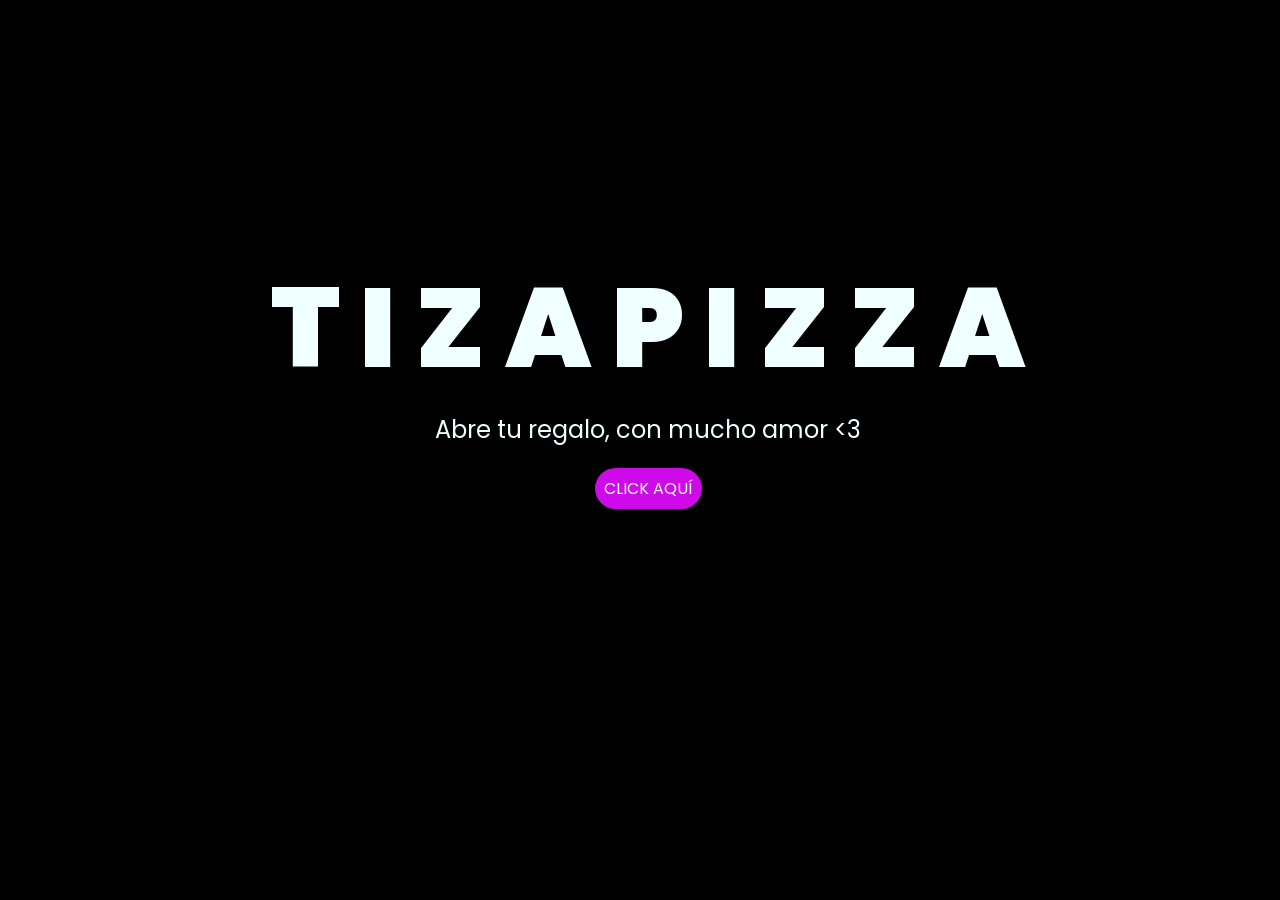
<file: index.html>
<!DOCTYPE html>
<html lang="es">

<head>
    <meta charset="UTF-8">
    <meta http-equiv="X-UA-Compatible" content="IE=edge">
    <meta name="viewport" content="width=device-width, initial-scale=1.0">
    <link rel="stylesheet" href="css/style.css">
    <link rel="icon" href="img/flowers.png" type="image/x-icon">
    <title>Flowers</title>
</head>

<body>
    <div class="greetings">
        <span>T</span>
        <span>I</span>
        <span>Z</span>
        <span>A</span>
        <span>P</span>
        <span>I</span>
        <span>Z</span>
        <span>Z</span>
        <span>A</span>
    </div>
    <div class="description">
        <span>Abre tu regalo, con mucho amor <3 </span>
    </div>
    <div class="button">
        <button class="botones">
            <a href="flower.html" style="color: #fff;">CLICK AQUÍ</a>
        </button>
    </div>

</body>

</html>
</file>
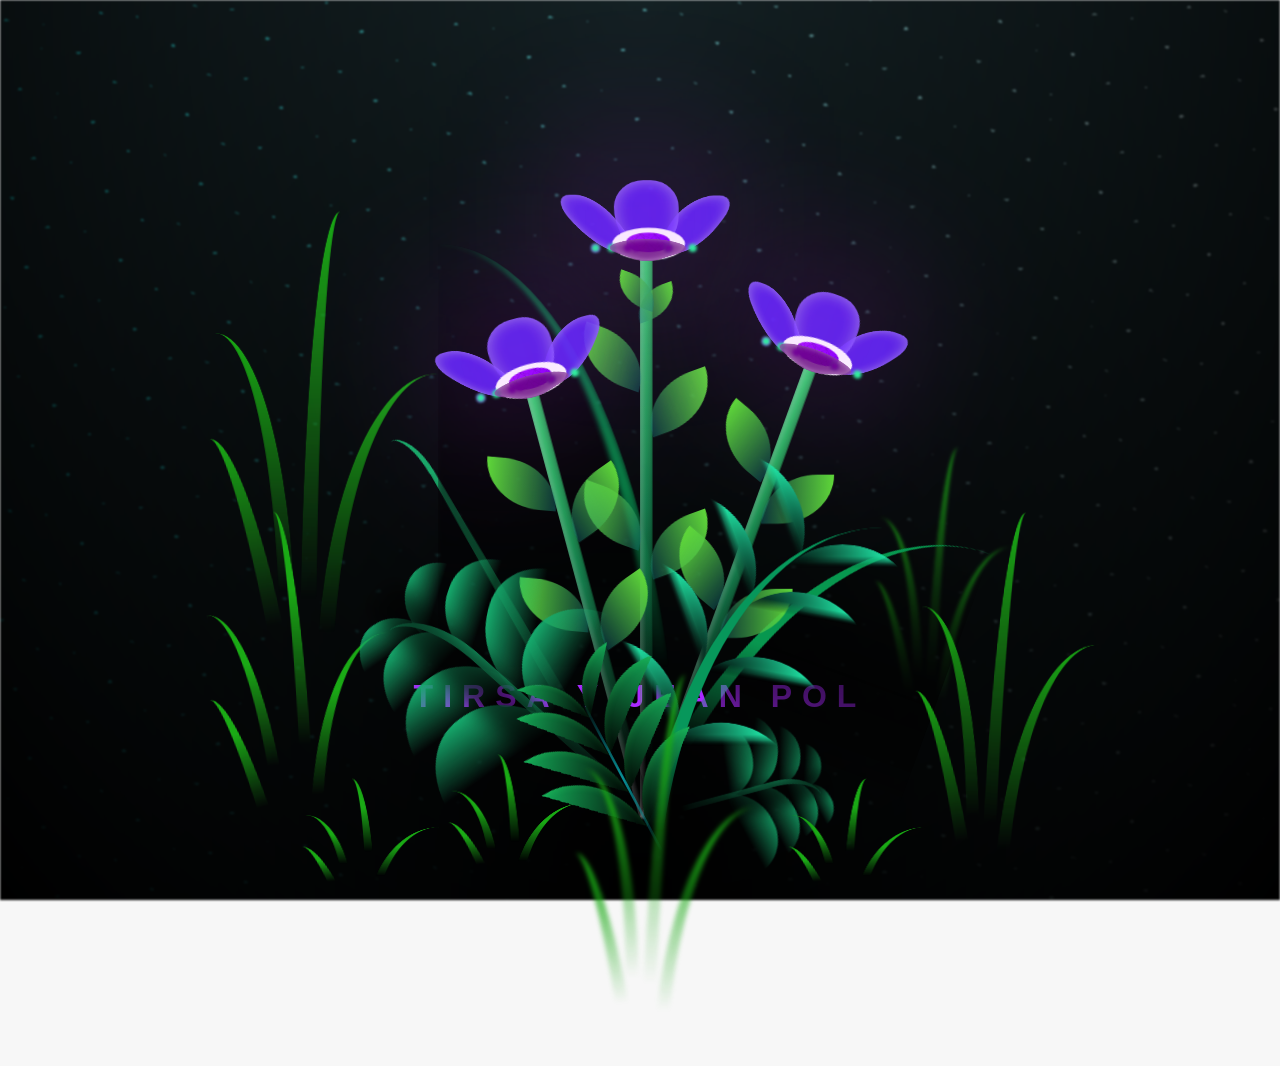
<file: flower.html>
<!DOCTYPE html>
<html lang="es">
  <head>
    <meta charset="UTF-8" />
    <meta http-equiv="X-UA-Compatible" content="IE=edge" />
    <meta name="viewport" content="width=device-width, initial-scale=1.0" />
    <link rel="stylesheet" href="css/main.css" />
    <link rel="icon" href="img/flowers.png" type="image/x-icon" />
    <title>Flower</title>
  </head>
  <body class="container">
    <audio src="sound/Jósean Log - Beso (Lyric Video).mp3" autoplay></audio>
    <div id="lyrics">
     
    </div>
    <h1 class="titulo">TIRSA Y JEAN POL</h1>
  
    <div class="night"></div>
    <div class="flowers">
      <div class="flower flower--1">
        <div class="flower__leafs flower__leafs--1">
          <div class="flower__leaf flower__leaf--1"></div>
          <div class="flower__leaf flower__leaf--2"></div>
          <div class="flower__leaf flower__leaf--3"></div>
          <div class="flower__leaf flower__leaf--4"></div>
          <div class="flower__white-circle"></div>

          <div class="flower__light flower__light--1"></div>
          <div class="flower__light flower__light--2"></div>
          <div class="flower__light flower__light--3"></div>
          <div class="flower__light flower__light--4"></div>
          <div class="flower__light flower__light--5"></div>
          <div class="flower__light flower__light--6"></div>
          <div class="flower__light flower__light--7"></div>
          <div class="flower__light flower__light--8"></div>
        </div>
        <div class="flower__line">
          <div class="flower__line__leaf flower__line__leaf--1"></div>
          <div class="flower__line__leaf flower__line__leaf--2"></div>
          <div class="flower__line__leaf flower__line__leaf--3"></div>
          <div class="flower__line__leaf flower__line__leaf--4"></div>
          <div class="flower__line__leaf flower__line__leaf--5"></div>
          <div class="flower__line__leaf flower__line__leaf--6"></div>
        </div>
      </div>

      <div class="flower flower--2">
        <div class="flower__leafs flower__leafs--2">
          <div class="flower__leaf flower__leaf--1"></div>
          <div class="flower__leaf flower__leaf--2"></div>
          <div class="flower__leaf flower__leaf--3"></div>
          <div class="flower__leaf flower__leaf--4"></div>
          <div class="flower__white-circle"></div>

          <div class="flower__light flower__light--1"></div>
          <div class="flower__light flower__light--2"></div>
          <div class="flower__light flower__light--3"></div>
          <div class="flower__light flower__light--4"></div>
          <div class="flower__light flower__light--5"></div>
          <div class="flower__light flower__light--6"></div>
          <div class="flower__light flower__light--7"></div>
          <div class="flower__light flower__light--8"></div>
        </div>
        <div class="flower__line">
          <div class="flower__line__leaf flower__line__leaf--1"></div>
          <div class="flower__line__leaf flower__line__leaf--2"></div>
          <div class="flower__line__leaf flower__line__leaf--3"></div>
          <div class="flower__line__leaf flower__line__leaf--4"></div>
        </div>
      </div>

      <div class="flower flower--3">
        <div class="flower__leafs flower__leafs--3">
          <div class="flower__leaf flower__leaf--1"></div>
          <div class="flower__leaf flower__leaf--2"></div>
          <div class="flower__leaf flower__leaf--3"></div>
          <div class="flower__leaf flower__leaf--4"></div>
          <div class="flower__white-circle"></div>

          <div class="flower__light flower__light--1"></div>
          <div class="flower__light flower__light--2"></div>
          <div class="flower__light flower__light--3"></div>
          <div class="flower__light flower__light--4"></div>
          <div class="flower__light flower__light--5"></div>
          <div class="flower__light flower__light--6"></div>
          <div class="flower__light flower__light--7"></div>
          <div class="flower__light flower__light--8"></div>
        </div>
        <div class="flower__line">
          <div class="flower__line__leaf flower__line__leaf--1"></div>
          <div class="flower__line__leaf flower__line__leaf--2"></div>
          <div class="flower__line__leaf flower__line__leaf--3"></div>
          <div class="flower__line__leaf flower__line__leaf--4"></div>
        </div>
      </div>

      <div class="grow-ans" style="--d: 1.2s">
        <div class="flower__g-long">
          <div class="flower__g-long__top"></div>
          <div class="flower__g-long__bottom"></div>
        </div>
      </div>

      <div class="growing-grass">
        <div class="flower__grass flower__grass--1">
          <div class="flower__grass--top"></div>
          <div class="flower__grass--bottom"></div>
          <div class="flower__grass__leaf flower__grass__leaf--1"></div>
          <div class="flower__grass__leaf flower__grass__leaf--2"></div>
          <div class="flower__grass__leaf flower__grass__leaf--3"></div>
          <div class="flower__grass__leaf flower__grass__leaf--4"></div>
          <div class="flower__grass__leaf flower__grass__leaf--5"></div>
          <div class="flower__grass__leaf flower__grass__leaf--6"></div>
          <div class="flower__grass__leaf flower__grass__leaf--7"></div>
          <div class="flower__grass__leaf flower__grass__leaf--8"></div>
          <div class="flower__grass__overlay"></div>
        </div>
      </div>

      <div class="growing-grass">
        <div class="flower__grass flower__grass--2">
          <div class="flower__grass--top"></div>
          <div class="flower__grass--bottom"></div>
          <div class="flower__grass__leaf flower__grass__leaf--1"></div>
          <div class="flower__grass__leaf flower__grass__leaf--2"></div>
          <div class="flower__grass__leaf flower__grass__leaf--3"></div>
          <div class="flower__grass__leaf flower__grass__leaf--4"></div>
          <div class="flower__grass__leaf flower__grass__leaf--5"></div>
          <div class="flower__grass__leaf flower__grass__leaf--6"></div>
          <div class="flower__grass__leaf flower__grass__leaf--7"></div>
          <div class="flower__grass__leaf flower__grass__leaf--8"></div>
          <div class="flower__grass__overlay"></div>
        </div>
      </div>

      <div class="grow-ans" style="--d: 2.4s">
        <div class="flower__g-right flower__g-right--1">
          <div class="leaf"></div>
        </div>
      </div>

      <div class="grow-ans" style="--d: 2.8s">
        <div class="flower__g-right flower__g-right--2">
          <div class="leaf"></div>
        </div>
      </div>

      <div class="grow-ans" style="--d: 2.8s">
        <div class="flower__g-front">
          <div
            class="flower__g-front__leaf-wrapper flower__g-front__leaf-wrapper--1"
          >
            <div class="flower__g-front__leaf"></div>
          </div>
          <div
            class="flower__g-front__leaf-wrapper flower__g-front__leaf-wrapper--2"
          >
            <div class="flower__g-front__leaf"></div>
          </div>
          <div
            class="flower__g-front__leaf-wrapper flower__g-front__leaf-wrapper--3"
          >
            <div class="flower__g-front__leaf"></div>
          </div>
          <div
            class="flower__g-front__leaf-wrapper flower__g-front__leaf-wrapper--4"
          >
            <div class="flower__g-front__leaf"></div>
          </div>
          <div
            class="flower__g-front__leaf-wrapper flower__g-front__leaf-wrapper--5"
          >
            <div class="flower__g-front__leaf"></div>
          </div>
          <div
            class="flower__g-front__leaf-wrapper flower__g-front__leaf-wrapper--6"
          >
            <div class="flower__g-front__leaf"></div>
          </div>
          <div
            class="flower__g-front__leaf-wrapper flower__g-front__leaf-wrapper--7"
          >
            <div class="flower__g-front__leaf"></div>
          </div>
          <div
            class="flower__g-front__leaf-wrapper flower__g-front__leaf-wrapper--8"
          >
            <div class="flower__g-front__leaf"></div>
          </div>
          <div class="flower__g-front__line"></div>
        </div>
      </div>

      <div class="grow-ans" style="--d: 3.2s">
        <div class="flower__g-fr">
          <div class="leaf"></div>
          <div class="flower__g-fr__leaf flower__g-fr__leaf--1"></div>
          <div class="flower__g-fr__leaf flower__g-fr__leaf--2"></div>
          <div class="flower__g-fr__leaf flower__g-fr__leaf--3"></div>
          <div class="flower__g-fr__leaf flower__g-fr__leaf--4"></div>
          <div class="flower__g-fr__leaf flower__g-fr__leaf--5"></div>
          <div class="flower__g-fr__leaf flower__g-fr__leaf--6"></div>
          <div class="flower__g-fr__leaf flower__g-fr__leaf--7"></div>
          <div class="flower__g-fr__leaf flower__g-fr__leaf--8"></div>
        </div>
      </div>

      <div class="long-g long-g--0">
        <div class="grow-ans" style="--d: 3s">
          <div class="leaf leaf--0"></div>
        </div>
        <div class="grow-ans" style="--d: 2.2s">
          <div class="leaf leaf--1"></div>
        </div>
        <div class="grow-ans" style="--d: 3.4s">
          <div class="leaf leaf--2"></div>
        </div>
        <div class="grow-ans" style="--d: 3.6s">
          <div class="leaf leaf--3"></div>
        </div>
      </div>

      <div class="long-g long-g--1">
        <div class="grow-ans" style="--d: 3.6s">
          <div class="leaf leaf--0"></div>
        </div>
        <div class="grow-ans" style="--d: 3.8s">
          <div class="leaf leaf--1"></div>
        </div>
        <div class="grow-ans" style="--d: 4s">
          <div class="leaf leaf--2"></div>
        </div>
        <div class="grow-ans" style="--d: 4.2s">
          <div class="leaf leaf--3"></div>
        </div>
      </div>

      <div class="long-g long-g--2">
        <div class="grow-ans" style="--d: 4s">
          <div class="leaf leaf--0"></div>
        </div>
        <div class="grow-ans" style="--d: 4.2s">
          <div class="leaf leaf--1"></div>
        </div>
        <div class="grow-ans" style="--d: 4.4s">
          <div class="leaf leaf--2"></div>
        </div>
        <div class="grow-ans" style="--d: 4.6s">
          <div class="leaf leaf--3"></div>
        </div>
      </div>

      <div class="long-g long-g--3">
        <div class="grow-ans" style="--d: 4s">
          <div class="leaf leaf--0"></div>
        </div>
        <div class="grow-ans" style="--d: 4.2s">
          <div class="leaf leaf--1"></div>
        </div>
        <div class="grow-ans" style="--d: 3s">
          <div class="leaf leaf--2"></div>
        </div>
        <div class="grow-ans" style="--d: 3.6s">
          <div class="leaf leaf--3"></div>
        </div>
      </div>

      <div class="long-g long-g--4">
        <div class="grow-ans" style="--d: 4s">
          <div class="leaf leaf--0"></div>
        </div>
        <div class="grow-ans" style="--d: 4.2s">
          <div class="leaf leaf--1"></div>
        </div>
        <div class="grow-ans" style="--d: 3s">
          <div class="leaf leaf--2"></div>
        </div>
        <div class="grow-ans" style="--d: 3.6s">
          <div class="leaf leaf--3"></div>
        </div>
      </div>

      <div class="long-g long-g--5">
        <div class="grow-ans" style="--d: 4s">
          <div class="leaf leaf--0"></div>
        </div>
        <div class="grow-ans" style="--d: 4.2s">
          <div class="leaf leaf--1"></div>
        </div>
        <div class="grow-ans" style="--d: 3s">
          <div class="leaf leaf--2"></div>
        </div>
        <div class="grow-ans" style="--d: 3.6s">
          <div class="leaf leaf--3"></div>
        </div>
      </div>

      <div class="long-g long-g--6">
        <div class="grow-ans" style="--d: 4.2s">
          <div class="leaf leaf--0"></div>
        </div>
        <div class="grow-ans" style="--d: 4.4s">
          <div class="leaf leaf--1"></div>
        </div>
        <div class="grow-ans" style="--d: 4.6s">
          <div class="leaf leaf--2"></div>
        </div>
        <div class="grow-ans" style="--d: 4.8s">
          <div class="leaf leaf--3"></div>
        </div>
      </div>

      <div class="long-g long-g--7">
        <div class="grow-ans" style="--d: 3s">
          <div class="leaf leaf--0"></div>
        </div>
        <div class="grow-ans" style="--d: 3.2s">
          <div class="leaf leaf--1"></div>
        </div>
        <div class="grow-ans" style="--d: 3.5s">
          <div class="leaf leaf--2"></div>
        </div>
        <div class="grow-ans" style="--d: 3.6s">
          <div class="leaf leaf--3"></div>
        </div>
      </div>
    </div>
    <script src="anim.js"></script>
    <script src="main.js"></script>
  </body>
</html>
</file>
<file: css/style.css>
@import url('https://fonts.googleapis.com/css2?family=Poppins:ital,wght@0,500;1,900&display=swap');
*{
    font-family: 'Poppins',cursive;
}
body{
    color: azure;
    width: 100%;
    height: 82vh;
    display: flex;
    flex-direction: column;
    align-items: center;
    justify-content: center;
    background-color: black;
    /* padding-top: -30; */
}

.botones{
    padding: 9px;
    border-radius: 80px;
    background-color: transparent;
    border: none;
}

.botones a{
    background-color: #cf0ae9;
    padding: 9px;
    border-radius: 80px;
    -webkit-border-radius: 80px;
    -moz-border-radius: 80px;
    -ms-border-radius: 80px;
    -o-border-radius: 80px;

}

.botones a:focus{
    background-color: rgb(153, 50, 194);
}

.greetings{
    font-size: 7rem;
    font-weight: 900;
}
.greetings > span{
    animation: glow 2.5s ease-in-out infinite;
}
@keyframes glow{
    0%, 100%{
        color: #fff;
        text-shadow: 0 0 12px #8f39d6, 0 0 50px #8f39d6, 0 0 100px #c939d6;
    }
    10%, 90%{
        color: #111;
        text-shadow: none;
    }
}
.greetings > span:nth-child(2){
    animation-delay: .2s ;
}
.greetings > span:nth-child(3){
    animation-delay: .4s ;
}
.greetings > span:nth-child(4){
    animation-delay: .6s;
}
.greetings > span:nth-child(5){
    animation-delay: .8s;
}
.greetings > span:nth-child(6){
    animation-delay: 1s;
}
.greetings > span:nth-child(7){
    animation-delay: 1.2s;
}
.greetings > span:nth-child(8){
    animation-delay: 1.4s;
}
.greetings > span:nth-child(9){
    animation-delay: 1.6s;
}
.greetings > span:nth-child(10){
    animation-delay: 1.8s;
}




.description{
    font-size: 1.5rem;
    margin-bottom: 20px;
}

.button a{
    text-decoration: none;
    font-size: 1rem;
    color: #111;
}

@media screen and (max-width:574px){
    .greetings{
        display: block;
        font-size: 4rem;
        font-weight: 800;
        text-align: center;
    }
    .description{
        font-size: 2rem;
    }
    
    .button a{
        font-size: 1rem;
    }
}
</file>
<file: css/main.css>
*,
*::after,
*::before {
  padding: 0;
  margin: 0;
  box-sizing: border-box;
}

:root {
  --dark-color: #000;
}

body {
  display: flex;
  align-items: flex-end;
  justify-content: center;
  min-height: 100vh;
  background-color: var(--dark-color);
  overflow: hidden;
  perspective: 1000px;
}

#lyrics {
  font-size: 28px;
  font-family: "Franklin Gothic Medium", "Arial Narrow", Arial, sans-serif;
  color: white;
  position: absolute;
  margin-bottom: 20%;
  z-index: 1;
  font-weight: bold;
  letter-spacing: 4px;
}
@media only screen and (max-width: 600px) {
  /* Estilos específicos para dispositivos con un ancho máximo de 600px */
  #lyrics {
      font-size: 14px; /* Reduce el tamaño del texto para dispositivos más pequeños */
      margin-bottom: 530px;
      letter-spacing: 3px;
  }

}
.titulo {
  margin-bottom: 180px;
  font-family: "Arial Narrow", Arial, sans-serif;
  color: rgb(169, 41, 255);
  position: absolute;
  font-weight: bold;
  letter-spacing: 10px;
  opacity: 0;
  animation: fadeIn 3s ease-in-out forwards;
  text-align: center;
}
@keyframes fadeIn {
  from {
    opacity: 0;
  }
  to {
    opacity: 1;
  }
}

.night {
  z-index: -1;
  position: absolute;
  left: 50%;
  top: 0;
  transform: translateX(-50%);
  width: 100%;
  height: 100%;
  filter: blur(0.1vmin);
  background-image: radial-gradient(
      ellipse at top,
      transparent 0%,
      var(--dark-color)
    ),
    radial-gradient(
      ellipse at bottom,
      var(--dark-color),
      rgba(145, 233, 255, 0.2)
    ),
    repeating-linear-gradient(
      220deg,
      rgb(0, 0, 0) 0px,
      rgb(0, 0, 0) 19px,
      transparent 19px,
      transparent 22px
    ),
    repeating-linear-gradient(
      189deg,
      rgb(0, 0, 0) 0px,
      rgb(0, 0, 0) 19px,
      transparent 19px,
      transparent 22px
    ),
    repeating-linear-gradient(
      148deg,
      rgb(0, 0, 0) 0px,
      rgb(0, 0, 0) 19px,
      transparent 19px,
      transparent 22px
    ),
    linear-gradient(90deg, rgb(0, 255, 250), rgb(240, 240, 240));
}

.flowers {
  position: relative;
  transform: scale(0.9);
  /*margin-bottom: 100px;
  */
}

@media only screen and (max-width: 600px) {
  /* Estilos específicos para dispositivos con un ancho máximo de 600px */
.flowers {
      font-size: 14px;
      margin-bottom: 35%;
      letter-spacing: 3px;
      transform: scale(1.0);
}

}

.flower {
  position: absolute;
  bottom: 10vmin;
  transform-origin: bottom center;
  z-index: 10;
  --fl-speed: 0.8s;
}
.flower--1 {
  -webkit-animation: moving-flower-1 4s linear infinite;
  animation: moving-flower-1 4s linear infinite;
}
.flower--1 .flower__line {
  height: 70vmin;
  -webkit-animation-delay: 0.3s;
  animation-delay: 0.3s;
}
.flower--1 .flower__line__leaf--1 {
  -webkit-animation: blooming-leaf-right var(--fl-speed) 1.6s backwards;
  animation: blooming-leaf-right var(--fl-speed) 1.6s backwards;
}
.flower--1 .flower__line__leaf--2 {
  -webkit-animation: blooming-leaf-right var(--fl-speed) 1.4s backwards;
  animation: blooming-leaf-right var(--fl-speed) 1.4s backwards;
}
.flower--1 .flower__line__leaf--3 {
  -webkit-animation: blooming-leaf-left var(--fl-speed) 1.2s backwards;
  animation: blooming-leaf-left var(--fl-speed) 1.2s backwards;
}
.flower--1 .flower__line__leaf--4 {
  -webkit-animation: blooming-leaf-left var(--fl-speed) 1s backwards;
  animation: blooming-leaf-left var(--fl-speed) 1s backwards;
}
.flower--1 .flower__line__leaf--5 {
  -webkit-animation: blooming-leaf-right var(--fl-speed) 1.8s backwards;
  animation: blooming-leaf-right var(--fl-speed) 1.8s backwards;
}
.flower--1 .flower__line__leaf--6 {
  -webkit-animation: blooming-leaf-left var(--fl-speed) 2s backwards;
  animation: blooming-leaf-left var(--fl-speed) 2s backwards;
}
.flower--2 {
  left: 50%;
  transform: rotate(20deg);
  -webkit-animation: moving-flower-2 4s linear infinite;
  animation: moving-flower-2 4s linear infinite;
}
.flower--2 .flower__line {
  height: 60vmin;
  -webkit-animation-delay: 0.6s;
  animation-delay: 0.6s;
}
.flower--2 .flower__line__leaf--1 {
  -webkit-animation: blooming-leaf-right var(--fl-speed) 1.9s backwards;
  animation: blooming-leaf-right var(--fl-speed) 1.9s backwards;
}
.flower--2 .flower__line__leaf--2 {
  -webkit-animation: blooming-leaf-right var(--fl-speed) 1.7s backwards;
  animation: blooming-leaf-right var(--fl-speed) 1.7s backwards;
}
.flower--2 .flower__line__leaf--3 {
  -webkit-animation: blooming-leaf-left var(--fl-speed) 1.5s backwards;
  animation: blooming-leaf-left var(--fl-speed) 1.5s backwards;
}
.flower--2 .flower__line__leaf--4 {
  -webkit-animation: blooming-leaf-left var(--fl-speed) 1.3s backwards;
  animation: blooming-leaf-left var(--fl-speed) 1.3s backwards;
}
.flower--3 {
  left: 50%;
  transform: rotate(-15deg);
  -webkit-animation: moving-flower-3 4s linear infinite;
  animation: moving-flower-3 4s linear infinite;
}
.flower--3 .flower__line {
  -webkit-animation-delay: 0.9s;
  animation-delay: 0.9s;
}
.flower--3 .flower__line__leaf--1 {
  -webkit-animation: blooming-leaf-right var(--fl-speed) 2.5s backwards;
  animation: blooming-leaf-right var(--fl-speed) 2.5s backwards;
}
.flower--3 .flower__line__leaf--2 {
  -webkit-animation: blooming-leaf-right var(--fl-speed) 2.3s backwards;
  animation: blooming-leaf-right var(--fl-speed) 2.3s backwards;
}
.flower--3 .flower__line__leaf--3 {
  -webkit-animation: blooming-leaf-left var(--fl-speed) 2.1s backwards;
  animation: blooming-leaf-left var(--fl-speed) 2.1s backwards;
}
.flower--3 .flower__line__leaf--4 {
  -webkit-animation: blooming-leaf-left var(--fl-speed) 1.9s backwards;
  animation: blooming-leaf-left var(--fl-speed) 1.9s backwards;
}
.flower__leafs {
  position: relative;
  -webkit-animation: blooming-flower 2s backwards;
  animation: blooming-flower 2s backwards;
}
.flower__leafs--1 {
  -webkit-animation-delay: 1.1s;
  animation-delay: 1.1s;
}
.flower__leafs--2 {
  -webkit-animation-delay: 1.4s;
  animation-delay: 1.4s;
}
.flower__leafs--3 {
  -webkit-animation-delay: 1.7s;
  animation-delay: 1.7s;
}
.flower__leafs::after {
  content: "";
  position: absolute;
  left: 0;
  top: 0;
  transform: translate(-50%, -100%);
  width: 8vmin;
  height: 8vmin;
  background-color: #cb25fd;
  /* background-color: #fd2525; */
  filter: blur(10vmin);
}
.flower__leaf {
  position: absolute;
  bottom: 0;
  left: 50%;
  width: 8vmin;
  height: 11vmin;
  border-radius: 51% 49% 47% 53%/44% 45% 55% 69%;
  background-color: #25f6fd;
  background-color: #5f25fd;
  transform-origin: bottom center;
  opacity: 0.9;
  box-shadow: inset 0 0 2vmin rgba(255, 255, 255, 0.5);
}
.flower__leaf--1 {
  transform: translate(-10%, 1%) rotateY(40deg) rotateX(-50deg);
}
.flower__leaf--2 {
  transform: translate(-50%, -4%) rotateX(40deg);
}
.flower__leaf--3 {
  transform: translate(-90%, 0%) rotateY(45deg) rotateX(50deg);
}
.flower__leaf--4 {
  width: 8vmin;
  height: 8vmin;
  transform-origin: bottom left;
  border-radius: 4vmin 10vmin 4vmin 4vmin;
  transform: translate(0%, 18%) rotateX(70deg) rotate(-43deg);
  background-color: #63017c;
  z-index: 1;
  opacity: 0.8;
}
.flower__white-circle {
  position: absolute;
  left: -3.5vmin;
  top: -3vmin;
  width: 9vmin;
  height: 4vmin;
  border-radius: 50%;
  background-color: #fff;
}
.flower__white-circle::after {
  content: "";
  position: absolute;
  left: 50%;
  top: 45%;
  transform: translate(-50%, -50%);
  width: 60%;
  height: 60%;
  border-radius: inherit;
  background-image: repeating-linear-gradient(
      135deg,
      rgba(0, 0, 0, 0.03) 0px,
      rgba(0, 0, 0, 0.03) 1px,
      transparent 1px,
      transparent 12px
    ),
    repeating-linear-gradient(
      45deg,
      rgba(0, 0, 0, 0.03) 0px,
      rgba(0, 0, 0, 0.03) 1px,
      transparent 1px,
      transparent 12px
    ),
    repeating-linear-gradient(
      67.5deg,
      rgba(0, 0, 0, 0.03) 0px,
      rgba(0, 0, 0, 0.03) 1px,
      transparent 1px,
      transparent 12px
    ),
    repeating-linear-gradient(
      135deg,
      rgba(0, 0, 0, 0.03) 0px,
      rgba(0, 0, 0, 0.03) 1px,
      transparent 1px,
      transparent 12px
    ),
    repeating-linear-gradient(
      45deg,
      rgba(0, 0, 0, 0.03) 0px,
      rgba(0, 0, 0, 0.03) 1px,
      transparent 1px,
      transparent 12px
    ),
    repeating-linear-gradient(
      112.5deg,
      rgba(0, 0, 0, 0.03) 0px,
      rgba(0, 0, 0, 0.03) 1px,
      transparent 1px,
      transparent 12px
    ),
    repeating-linear-gradient(
      112.5deg,
      rgba(0, 0, 0, 0.03) 0px,
      rgba(0, 0, 0, 0.03) 1px,
      transparent 1px,
      transparent 12px
    ),
    repeating-linear-gradient(
      45deg,
      rgba(0, 0, 0, 0.03) 0px,
      rgba(0, 0, 0, 0.03) 1px,
      transparent 1px,
      transparent 12px
    ),
    repeating-linear-gradient(
      22.5deg,
      rgba(0, 0, 0, 0.03) 0px,
      rgba(0, 0, 0, 0.03) 1px,
      transparent 1px,
      transparent 12px
    ),
    repeating-linear-gradient(
      45deg,
      rgba(0, 0, 0, 0.03) 0px,
      rgba(0, 0, 0, 0.03) 1px,
      transparent 1px,
      transparent 12px
    ),
    repeating-linear-gradient(
      22.5deg,
      rgba(0, 0, 0, 0.03) 0px,
      rgba(0, 0, 0, 0.03) 1px,
      transparent 1px,
      transparent 12px
    ),
    repeating-linear-gradient(
      135deg,
      rgba(0, 0, 0, 0.03) 0px,
      rgba(0, 0, 0, 0.03) 1px,
      transparent 1px,
      transparent 12px
    ),
    repeating-linear-gradient(
      157.5deg,
      rgba(0, 0, 0, 0.03) 0px,
      rgba(0, 0, 0, 0.03) 1px,
      transparent 1px,
      transparent 12px
    ),
    repeating-linear-gradient(
      67.5deg,
      rgba(0, 0, 0, 0.03) 0px,
      rgba(0, 0, 0, 0.03) 1px,
      transparent 1px,
      transparent 12px
    ),
    repeating-linear-gradient(
      67.5deg,
      rgba(0, 0, 0, 0.03) 0px,
      rgba(0, 0, 0, 0.03) 1px,
      transparent 1px,
      transparent 12px
    ),
    linear-gradient(90deg, rgb(168, 18, 255), rgb(140, 0, 255));
}
.flower__line {
  height: 55vmin;
  width: 1.5vmin;
  background-image: linear-gradient(
      to left,
      rgba(0, 0, 0, 0.2),
      transparent,
      rgba(255, 255, 255, 0.2)
    ),
    linear-gradient(to top, transparent 10%, #147a4a, #39d66d);
  box-shadow: inset 0 0 2px rgba(0, 0, 0, 0.5);
  -webkit-animation: grow-flower-tree 4s backwards;
  animation: grow-flower-tree 4s backwards;
}
.flower__line__leaf {
  --w: 7vmin;
  --h: calc(var(--w) + 2vmin);
  position: absolute;
  top: 20%;
  left: 90%;
  width: var(--w);
  height: var(--h);
  border-top-right-radius: var(--h);
  border-bottom-left-radius: var(--h);
  background-image: linear-gradient(to top, rgba(20, 117, 122, 0.4), #5ed639);
}
.flower__line__leaf--1 {
  transform: rotate(70deg) rotateY(30deg);
}
.flower__line__leaf--2 {
  top: 45%;
  transform: rotate(70deg) rotateY(30deg);
}
.flower__line__leaf--3,
.flower__line__leaf--4,
.flower__line__leaf--6 {
  border-top-right-radius: 0;
  border-bottom-left-radius: 0;
  border-top-left-radius: var(--h);
  border-bottom-right-radius: var(--h);
  left: -460%;
  top: 12%;
  transform: rotate(-70deg) rotateY(30deg);
}
.flower__line__leaf--4 {
  top: 40%;
}
.flower__line__leaf--5 {
  top: 0;
  transform-origin: left;
  transform: rotate(70deg) rotateY(30deg) scale(0.6);
}
.flower__line__leaf--6 {
  top: -2%;
  left: -450%;
  transform-origin: right;
  transform: rotate(-70deg) rotateY(30deg) scale(0.6);
}
.flower__light {
  position: absolute;
  bottom: 0vmin;
  width: 1vmin;
  height: 1vmin;
  background-color: rgb(162, 0, 255);
  border-radius: 50%;
  filter: blur(0.2vmin);
  -webkit-animation: light-ans 4s linear infinite backwards;
  animation: light-ans 4s linear infinite backwards;
}
.flower__light:nth-child(odd) {
  background-color: #23ff98;
}
.flower__light--1 {
  left: -2vmin;
  -webkit-animation-delay: 1s;
  animation-delay: 1s;
}
.flower__light--2 {
  left: 3vmin;
  -webkit-animation-delay: 0.5s;
  animation-delay: 0.5s;
}
.flower__light--3 {
  left: -6vmin;
  -webkit-animation-delay: 0.3s;
  animation-delay: 0.3s;
}
.flower__light--4 {
  left: 6vmin;
  -webkit-animation-delay: 0.9s;
  animation-delay: 0.9s;
}
.flower__light--5 {
  left: -1vmin;
  -webkit-animation-delay: 1.5s;
  animation-delay: 1.5s;
}
.flower__light--6 {
  left: -4vmin;
  -webkit-animation-delay: 3s;
  animation-delay: 3s;
}
.flower__light--7 {
  left: 3vmin;
  -webkit-animation-delay: 2s;
  animation-delay: 2s;
}
.flower__light--8 {
  left: -6vmin;
  -webkit-animation-delay: 3.5s;
  animation-delay: 3.5s;
}
.flower__grass {
  --c: #15aa6c;
  --line-w: 1.5vmin;
  position: absolute;
  bottom: 12vmin;
  left: -7vmin;
  display: flex;
  flex-direction: column;
  align-items: flex-end;
  z-index: 20;
  transform-origin: bottom center;
  transform: rotate(-48deg) rotateY(40deg);
}
.flower__grass--1 {
  -webkit-animation: moving-grass 2s linear infinite;
  animation: moving-grass 2s linear infinite;
}
.flower__grass--2 {
  left: 2vmin;
  bottom: 10vmin;
  transform: scale(0.5) rotate(75deg) rotateX(10deg) rotateY(-200deg);
  opacity: 0.8;
  z-index: 0;
  -webkit-animation: moving-grass--2 1.5s linear infinite;
  animation: moving-grass--2 1.5s linear infinite;
}
.flower__grass--top {
  width: 7vmin;
  height: 10vmin;
  border-top-right-radius: 100%;
  border-right: var(--line-w) solid var(--c);
  transform-origin: bottom center;
  transform: rotate(-2deg);
}
.flower__grass--bottom {
  margin-top: -2px;
  width: var(--line-w);
  height: 25vmin;
  background-image: linear-gradient(to top, transparent, var(--c));
}
.flower__grass__leaf {
  --size: 10vmin;
  position: absolute;
  width: calc(var(--size) * 2.1);
  height: var(--size);
  border-top-left-radius: var(--size);
  border-top-right-radius: var(--size);
  background-image: linear-gradient(
    to top,
    transparent,
    transparent 30%,
    var(--c)
  );
  z-index: 100;
}
.flower__grass__leaf--1 {
  top: -6%;
  left: 30%;
  --size: 6vmin;
  transform: rotate(-20deg);
  -webkit-animation: growing-grass-ans--1 2s 2.6s backwards;
  animation: growing-grass-ans--1 2s 2.6s backwards;
}
@-webkit-keyframes growing-grass-ans--1 {
  0% {
    transform-origin: bottom left;
    transform: rotate(-20deg) scale(0);
  }
}
@keyframes growing-grass-ans--1 {
  0% {
    transform-origin: bottom left;
    transform: rotate(-20deg) scale(0);
  }
}
.flower__grass__leaf--2 {
  top: -5%;
  left: -110%;
  --size: 6vmin;
  transform: rotate(10deg);
  -webkit-animation: growing-grass-ans--2 2s 2.4s linear backwards;
  animation: growing-grass-ans--2 2s 2.4s linear backwards;
}
@-webkit-keyframes growing-grass-ans--2 {
  0% {
    transform-origin: bottom right;
    transform: rotate(10deg) scale(0);
  }
}
@keyframes growing-grass-ans--2 {
  0% {
    transform-origin: bottom right;
    transform: rotate(10deg) scale(0);
  }
}
.flower__grass__leaf--3 {
  top: 5%;
  left: 60%;
  --size: 8vmin;
  transform: rotate(-18deg) rotateX(-20deg);
  -webkit-animation: growing-grass-ans--3 2s 2.2s linear backwards;
  animation: growing-grass-ans--3 2s 2.2s linear backwards;
}
@-webkit-keyframes growing-grass-ans--3 {
  0% {
    transform-origin: bottom left;
    transform: rotate(-18deg) rotateX(-20deg) scale(0);
  }
}
@keyframes growing-grass-ans--3 {
  0% {
    transform-origin: bottom left;
    transform: rotate(-18deg) rotateX(-20deg) scale(0);
  }
}
.flower__grass__leaf--4 {
  top: 6%;
  left: -135%;
  --size: 8vmin;
  transform: rotate(2deg);
  -webkit-animation: growing-grass-ans--4 2s 2s linear backwards;
  animation: growing-grass-ans--4 2s 2s linear backwards;
}
@-webkit-keyframes growing-grass-ans--4 {
  0% {
    transform-origin: bottom right;
    transform: rotate(2deg) scale(0);
  }
}
@keyframes growing-grass-ans--4 {
  0% {
    transform-origin: bottom right;
    transform: rotate(2deg) scale(0);
  }
}
.flower__grass__leaf--5 {
  top: 20%;
  left: 60%;
  --size: 10vmin;
  transform: rotate(-24deg) rotateX(-20deg);
  -webkit-animation: growing-grass-ans--5 2s 1.8s linear backwards;
  animation: growing-grass-ans--5 2s 1.8s linear backwards;
}
@-webkit-keyframes growing-grass-ans--5 {
  0% {
    transform-origin: bottom left;
    transform: rotate(-24deg) rotateX(-20deg) scale(0);
  }
}
@keyframes growing-grass-ans--5 {
  0% {
    transform-origin: bottom left;
    transform: rotate(-24deg) rotateX(-20deg) scale(0);
  }
}
.flower__grass__leaf--6 {
  top: 22%;
  left: -180%;
  --size: 10vmin;
  transform: rotate(10deg);
  -webkit-animation: growing-grass-ans--6 2s 1.6s linear backwards;
  animation: growing-grass-ans--6 2s 1.6s linear backwards;
}
@-webkit-keyframes growing-grass-ans--6 {
  0% {
    transform-origin: bottom right;
    transform: rotate(10deg) scale(0);
  }
}
@keyframes growing-grass-ans--6 {
  0% {
    transform-origin: bottom right;
    transform: rotate(10deg) scale(0);
  }
}
.flower__grass__leaf--7 {
  top: 39%;
  left: 70%;
  --size: 10vmin;
  transform: rotate(-10deg);
  -webkit-animation: growing-grass-ans--7 2s 1.4s linear backwards;
  animation: growing-grass-ans--7 2s 1.4s linear backwards;
}
@-webkit-keyframes growing-grass-ans--7 {
  0% {
    transform-origin: bottom left;
    transform: rotate(-10deg) scale(0);
  }
}
@keyframes growing-grass-ans--7 {
  0% {
    transform-origin: bottom left;
    transform: rotate(-10deg) scale(0);
  }
}
.flower__grass__leaf--8 {
  top: 40%;
  left: -215%;
  --size: 11vmin;
  transform: rotate(10deg);
  -webkit-animation: growing-grass-ans--8 2s 1.2s linear backwards;
  animation: growing-grass-ans--8 2s 1.2s linear backwards;
}
@-webkit-keyframes growing-grass-ans--8 {
  0% {
    transform-origin: bottom right;
    transform: rotate(10deg) scale(0);
  }
}
@keyframes growing-grass-ans--8 {
  0% {
    transform-origin: bottom right;
    transform: rotate(10deg) scale(0);
  }
}
.flower__grass__overlay {
  position: absolute;
  top: -10%;
  right: 0%;
  width: 100%;
  height: 100%;
  background-color: rgba(0, 0, 0, 0.6);
  filter: blur(1.5vmin);
  z-index: 100;
}
.flower__g-long {
  --w: 2vmin;
  --h: 6vmin;
  --c: #15aa65;
  position: absolute;
  bottom: 10vmin;
  left: -3vmin;
  transform-origin: bottom center;
  transform: rotate(-30deg) rotateY(-20deg);
  display: flex;
  flex-direction: column;
  align-items: flex-end;
  -webkit-animation: flower-g-long-ans 3s linear infinite;
  animation: flower-g-long-ans 3s linear infinite;
}
@-webkit-keyframes flower-g-long-ans {
  0%,
  100% {
    transform: rotate(-30deg) rotateY(-20deg);
  }
  50% {
    transform: rotate(-32deg) rotateY(-20deg);
  }
}
@keyframes flower-g-long-ans {
  0%,
  100% {
    transform: rotate(-30deg) rotateY(-20deg);
  }
  50% {
    transform: rotate(-32deg) rotateY(-20deg);
  }
}
.flower__g-long__top {
  top: calc(var(--h) * -1);
  width: calc(var(--w) + 1vmin);
  height: var(--h);
  border-top-right-radius: 100%;
  border-right: 0.7vmin solid var(--c);
  transform: translate(-0.7vmin, 1vmin);
}
.flower__g-long__bottom {
  width: var(--w);
  height: 50vmin;
  transform-origin: bottom center;
  background-image: linear-gradient(to top, transparent 30%, var(--c));
  box-shadow: inset 0 0 2px rgba(0, 0, 0, 0.5);
  -webkit-clip-path: polygon(35% 0, 65% 1%, 100% 100%, 0% 100%);
  clip-path: polygon(35% 0, 65% 1%, 100% 100%, 0% 100%);
}
.flower__g-right {
  position: absolute;
  bottom: 6vmin;
  left: -2vmin;
  transform-origin: bottom left;
  transform: rotate(20deg);
}
.flower__g-right .leaf {
  width: 30vmin;
  height: 50vmin;
  border-top-left-radius: 100%;
  border-left: 2vmin solid #07974f;
  background-image: linear-gradient(
    to bottom,
    transparent,
    var(--dark-color) 60%
  );
  -webkit-mask-image: linear-gradient(to top, transparent 30%, #079748 60%);
}
.flower__g-right--1 {
  -webkit-animation: flower-g-right-ans 2.5s linear infinite;
  animation: flower-g-right-ans 2.5s linear infinite;
}
.flower__g-right--2 {
  left: 5vmin;
  transform: rotateY(-180deg);
  -webkit-animation: flower-g-right-ans--2 3s linear infinite;
  animation: flower-g-right-ans--2 3s linear infinite;
}
.flower__g-right--2 .leaf {
  height: 75vmin;
  filter: blur(0.3vmin);
  opacity: 0.8;
}
@-webkit-keyframes flower-g-right-ans {
  0%,
  100% {
    transform: rotate(20deg);
  }
  50% {
    transform: rotate(24deg) rotateX(-20deg);
  }
}
@keyframes flower-g-right-ans {
  0%,
  100% {
    transform: rotate(20deg);
  }
  50% {
    transform: rotate(24deg) rotateX(-20deg);
  }
}
@-webkit-keyframes flower-g-right-ans--2 {
  0%,
  100% {
    transform: rotateY(-180deg) rotate(0deg) rotateX(-20deg);
  }
  50% {
    transform: rotateY(-180deg) rotate(6deg) rotateX(-20deg);
  }
}
@keyframes flower-g-right-ans--2 {
  0%,
  100% {
    transform: rotateY(-180deg) rotate(0deg) rotateX(-20deg);
  }
  50% {
    transform: rotateY(-180deg) rotate(6deg) rotateX(-20deg);
  }
}
.flower__g-front {
  position: absolute;
  bottom: 6vmin;
  left: 2.5vmin;
  z-index: 100;
  transform-origin: bottom center;
  transform: rotate(-28deg) rotateY(30deg) scale(1.04);
  -webkit-animation: flower__g-front-ans 2s linear infinite;
  animation: flower__g-front-ans 2s linear infinite;
}
@-webkit-keyframes flower__g-front-ans {
  0%,
  100% {
    transform: rotate(-28deg) rotateY(30deg) scale(1.04);
  }
  50% {
    transform: rotate(-35deg) rotateY(40deg) scale(1.04);
  }
}
@keyframes flower__g-front-ans {
  0%,
  100% {
    transform: rotate(-28deg) rotateY(30deg) scale(1.04);
  }
  50% {
    transform: rotate(-35deg) rotateY(40deg) scale(1.04);
  }
}
.flower__g-front__line {
  width: 0.3vmin;
  height: 20vmin;
  background-image: linear-gradient(
    to top,
    transparent,
    #079097,
    transparent 100%
  );
  position: relative;
}
.flower__g-front__leaf-wrapper {
  position: absolute;
  top: 0;
  left: 0;
  transform-origin: bottom left;
  transform: rotate(10deg);
}
.flower__g-front__leaf-wrapper:nth-child(even) {
  left: 0vmin;
  transform: rotateY(-180deg) rotate(5deg);
  -webkit-animation: flower__g-front__leaf-left-ans 1s ease-in backwards;
  animation: flower__g-front__leaf-left-ans 1s ease-in backwards;
}
.flower__g-front__leaf-wrapper:nth-child(odd) {
  -webkit-animation: flower__g-front__leaf-ans 1s ease-in backwards;
  animation: flower__g-front__leaf-ans 1s ease-in backwards;
}
.flower__g-front__leaf-wrapper--1 {
  top: -8vmin;
  transform: scale(0.7);
  -webkit-animation: flower__g-front__leaf-ans 1s 5.5s ease-in backwards !important;
  animation: flower__g-front__leaf-ans 1s 5.5s ease-in backwards !important;
}
.flower__g-front__leaf-wrapper--2 {
  top: -8vmin;
  transform: rotateY(-180deg) scale(0.7) !important;
  -webkit-animation: flower__g-front__leaf-left-ans-2 1s 4.6s ease-in backwards !important;
  animation: flower__g-front__leaf-left-ans-2 1s 4.6s ease-in backwards !important;
}
.flower__g-front__leaf-wrapper--3 {
  top: -3vmin;
  -webkit-animation: flower__g-front__leaf-ans 1s 4.6s ease-in backwards;
  animation: flower__g-front__leaf-ans 1s 4.6s ease-in backwards;
}
.flower__g-front__leaf-wrapper--4 {
  top: -3vmin;
  transform: rotateY(-180deg) scale(0.9) !important;
  -webkit-animation: flower__g-front__leaf-left-ans-2 1s 4.6s ease-in backwards !important;
  animation: flower__g-front__leaf-left-ans-2 1s 4.6s ease-in backwards !important;
}
@-webkit-keyframes flower__g-front__leaf-left-ans-2 {
  0% {
    transform: rotateY(-180deg) scale(0);
  }
}
@keyframes flower__g-front__leaf-left-ans-2 {
  0% {
    transform: rotateY(-180deg) scale(0);
  }
}
.flower__g-front__leaf-wrapper--5,
.flower__g-front__leaf-wrapper--6 {
  top: 2vmin;
}
.flower__g-front__leaf-wrapper--7,
.flower__g-front__leaf-wrapper--8 {
  top: 6.5vmin;
}
.flower__g-front__leaf-wrapper--2 {
  -webkit-animation-delay: 5.2s !important;
  animation-delay: 5.2s !important;
}
.flower__g-front__leaf-wrapper--3 {
  -webkit-animation-delay: 4.9s !important;
  animation-delay: 4.9s !important;
}
.flower__g-front__leaf-wrapper--5 {
  -webkit-animation-delay: 4.3s !important;
  animation-delay: 4.3s !important;
}
.flower__g-front__leaf-wrapper--6 {
  -webkit-animation-delay: 4.1s !important;
  animation-delay: 4.1s !important;
}
.flower__g-front__leaf-wrapper--7 {
  -webkit-animation-delay: 3.8s !important;
  animation-delay: 3.8s !important;
}
.flower__g-front__leaf-wrapper--8 {
  -webkit-animation-delay: 3.5s !important;
  animation-delay: 3.5s !important;
}
@-webkit-keyframes flower__g-front__leaf-ans {
  0% {
    transform: rotate(10deg) scale(0);
  }
}
@keyframes flower__g-front__leaf-ans {
  0% {
    transform: rotate(10deg) scale(0);
  }
}
@-webkit-keyframes flower__g-front__leaf-left-ans {
  0% {
    transform: rotateY(-180deg) rotate(5deg) scale(0);
  }
}
@keyframes flower__g-front__leaf-left-ans {
  0% {
    transform: rotateY(-180deg) rotate(5deg) scale(0);
  }
}
.flower__g-front__leaf {
  width: 10vmin;
  height: 10vmin;
  border-radius: 100% 0% 0% 100%/100% 100% 0% 0%;
  box-shadow: inset 0 2px 1vmin hsla(138, 97%, 58%, 0.2);
  background-image: linear-gradient(
      to bottom left,
      transparent,
      var(--dark-color)
    ),
    linear-gradient(to bottom right, #15aa58 50%, transparent 50%, transparent);
  -webkit-mask-image: linear-gradient(
    to bottom right,
    #159faa 50%,
    transparent 50%,
    transparent
  );
  mask-image: linear-gradient(
    to bottom right,
    #159faa 50%,
    transparent 50%,
    transparent
  );
}
.flower__g-fr {
  position: absolute;
  bottom: -4vmin;
  left: vmin;
  transform-origin: bottom left;
  z-index: 10;
  -webkit-animation: flower__g-fr-ans 2s linear infinite;
  animation: flower__g-fr-ans 2s linear infinite;
}
@-webkit-keyframes flower__g-fr-ans {
  0%,
  100% {
    transform: rotate(2deg);
  }
  50% {
    transform: rotate(4deg);
  }
}
@keyframes flower__g-fr-ans {
  0%,
  100% {
    transform: rotate(2deg);
  }
  50% {
    transform: rotate(4deg);
  }
}
.flower__g-fr .leaf {
  width: 30vmin;
  height: 50vmin;
  border-top-left-radius: 100%;
  border-left: 2vmin solid #07975b;
  -webkit-mask-image: linear-gradient(to top, transparent 25%, #079097 50%);
  position: relative;
  z-index: 1;
}
.flower__g-fr__leaf {
  position: absolute;
  top: 0;
  left: 0;
  width: 10vmin;
  height: 10vmin;
  border-radius: 100% 0% 0% 100%/100% 100% 0% 0%;
  box-shadow: inset 0 2px 1vmin hsla(165, 97%, 58%, 0.2);
  background-image: linear-gradient(
      to bottom left,
      transparent,
      var(--dark-color) 98%
    ),
    linear-gradient(to bottom right, #23ffb6 45%, transparent 50%, transparent);
  -webkit-mask-image: linear-gradient(
    135deg,
    #15aa58 40%,
    transparent 50%,
    transparent
  );
}
.flower__g-fr__leaf--1 {
  left: 20vmin;
  transform: rotate(45deg);
  -webkit-animation: flower__g-fr-leaft-ans-1 0.5s 5.2s linear backwards;
  animation: flower__g-fr-leaft-ans-1 0.5s 5.2s linear backwards;
}
@-webkit-keyframes flower__g-fr-leaft-ans-1 {
  0% {
    transform-origin: left;
    transform: rotate(45deg) scale(0);
  }
}
@keyframes flower__g-fr-leaft-ans-1 {
  0% {
    transform-origin: left;
    transform: rotate(45deg) scale(0);
  }
}
.flower__g-fr__leaf--2 {
  left: 12vmin;
  top: -7vmin;
  transform: rotate(25deg) rotateY(-180deg);
  -webkit-animation: flower__g-fr-leaft-ans-6 0.5s 5s linear backwards;
  animation: flower__g-fr-leaft-ans-6 0.5s 5s linear backwards;
}
.flower__g-fr__leaf--3 {
  left: 15vmin;
  top: 6vmin;
  transform: rotate(55deg);
  -webkit-animation: flower__g-fr-leaft-ans-5 0.5s 4.8s linear backwards;
  animation: flower__g-fr-leaft-ans-5 0.5s 4.8s linear backwards;
}
.flower__g-fr__leaf--4 {
  left: 6vmin;
  top: -2vmin;
  transform: rotate(25deg) rotateY(-180deg);
  -webkit-animation: flower__g-fr-leaft-ans-6 0.5s 4.6s linear backwards;
  animation: flower__g-fr-leaft-ans-6 0.5s 4.6s linear backwards;
}
.flower__g-fr__leaf--5 {
  left: 10vmin;
  top: 14vmin;
  transform: rotate(55deg);
  -webkit-animation: flower__g-fr-leaft-ans-5 0.5s 4.4s linear backwards;
  animation: flower__g-fr-leaft-ans-5 0.5s 4.4s linear backwards;
}
@-webkit-keyframes flower__g-fr-leaft-ans-5 {
  0% {
    transform-origin: left;
    transform: rotate(55deg) scale(0);
  }
}
@keyframes flower__g-fr-leaft-ans-5 {
  0% {
    transform-origin: left;
    transform: rotate(55deg) scale(0);
  }
}
.flower__g-fr__leaf--6 {
  left: 0vmin;
  top: 6vmin;
  transform: rotate(25deg) rotateY(-180deg);
  -webkit-animation: flower__g-fr-leaft-ans-6 0.5s 4.2s linear backwards;
  animation: flower__g-fr-leaft-ans-6 0.5s 4.2s linear backwards;
}
@-webkit-keyframes flower__g-fr-leaft-ans-6 {
  0% {
    transform-origin: right;
    transform: rotate(25deg) rotateY(-180deg) scale(0);
  }
}
@keyframes flower__g-fr-leaft-ans-6 {
  0% {
    transform-origin: right;
    transform: rotate(25deg) rotateY(-180deg) scale(0);
  }
}
.flower__g-fr__leaf--7 {
  left: 5vmin;
  top: 22vmin;
  transform: rotate(45deg);
  -webkit-animation: flower__g-fr-leaft-ans-7 0.5s 4s linear backwards;
  animation: flower__g-fr-leaft-ans-7 0.5s 4s linear backwards;
}
@-webkit-keyframes flower__g-fr-leaft-ans-7 {
  0% {
    transform-origin: left;
    transform: rotate(45deg) scale(0);
  }
}
@keyframes flower__g-fr-leaft-ans-7 {
  0% {
    transform-origin: left;
    transform: rotate(45deg) scale(0);
  }
}
.flower__g-fr__leaf--8 {
  left: -4vmin;
  top: 15vmin;
  transform: rotate(15deg) rotateY(-180deg);
  -webkit-animation: flower__g-fr-leaft-ans-8 0.5s 3.8s linear backwards;
  animation: flower__g-fr-leaft-ans-8 0.5s 3.8s linear backwards;
}
@-webkit-keyframes flower__g-fr-leaft-ans-8 {
  0% {
    transform-origin: right;
    transform: rotate(15deg) rotateY(-180deg) scale(0);
  }
}
@keyframes flower__g-fr-leaft-ans-8 {
  0% {
    transform-origin: right;
    transform: rotate(15deg) rotateY(-180deg) scale(0);
  }
}

.long-g {
  position: absolute;
  bottom: 25vmin;
  left: -42vmin;
  transform-origin: bottom left;
}
.long-g--1 {
  bottom: 0vmin;
  transform: scale(0.8) rotate(-5deg);
}
.long-g--1 .leaf {
  -webkit-mask-image: linear-gradient(
    to top,
    transparent 40%,
    #079767 80%
  ) !important;
}
.long-g--1 .leaf--1 {
  --w: 5vmin;
  --h: 60vmin;
  left: -2vmin;
  transform: rotate(3deg) rotateY(-180deg);
}
.long-g--2,
.long-g--3 {
  bottom: -3vmin;
  left: -35vmin;
  transform-origin: center;
  transform: scale(0.6) rotateX(60deg);
}
.long-g--2 .leaf,
.long-g--3 .leaf {
  -webkit-mask-image: linear-gradient(
    to top,
    transparent 50%,
    #07973e 80%
  ) !important;
}
.long-g--2 .leaf--1,
.long-g--3 .leaf--1 {
  left: -1vmin;
  transform: rotateY(-180deg);
}
.long-g--3 {
  left: -17vmin;
  bottom: 0vmin;
}
.long-g--3 .leaf {
  -webkit-mask-image: linear-gradient(
    to top,
    transparent 40%,
    #07974f 80%
  ) !important;
}
.long-g--4 {
  left: 25vmin;
  bottom: -3vmin;
  transform-origin: center;
  transform: scale(0.6) rotateX(60deg);
}
.long-g--4 .leaf {
  -webkit-mask-image: linear-gradient(
    to top,
    transparent 50%,
    #07973e 80%
  ) !important;
}
.long-g--5 {
  left: 42vmin;
  bottom: 0vmin;
  transform: scale(0.8) rotate(2deg);
}
.long-g--6 {
  left: 0vmin;
  bottom: -20vmin;
  z-index: 100;
  filter: blur(0.3vmin);
  transform: scale(0.8) rotate(2deg);
}
.long-g--7 {
  left: 35vmin;
  bottom: 20vmin;
  z-index: -1;
  filter: blur(0.3vmin);
  transform: scale(0.6) rotate(2deg);
  opacity: 0.7;
}
.long-g .leaf {
  --w: 15vmin;
  --h: 40vmin;
  --c: #1aaa15;
  position: absolute;
  bottom: 0;
  width: var(--w);
  height: var(--h);
  border-top-left-radius: 100%;
  border-left: 2vmin solid var(--c);
  -webkit-mask-image: linear-gradient(
    to top,
    transparent 20%,
    var(--dark-color)
  );
  transform-origin: bottom center;
}
.long-g .leaf--0 {
  left: 2vmin;
  -webkit-animation: leaf-ans-1 4s linear infinite;
  animation: leaf-ans-1 4s linear infinite;
}
.long-g .leaf--1 {
  --w: 5vmin;
  --h: 60vmin;
  -webkit-animation: leaf-ans-1 4s linear infinite;
  animation: leaf-ans-1 4s linear infinite;
}
.long-g .leaf--2 {
  --w: 10vmin;
  --h: 40vmin;
  left: -0.5vmin;
  bottom: 5vmin;
  transform-origin: bottom left;
  transform: rotateY(-180deg);
  -webkit-animation: leaf-ans-2 3s linear infinite;
  animation: leaf-ans-2 3s linear infinite;
}
.long-g .leaf--3 {
  --w: 5vmin;
  --h: 30vmin;
  left: -1vmin;
  bottom: 3.2vmin;
  transform-origin: bottom left;
  transform: rotate(-10deg) rotateY(-180deg);
  -webkit-animation: leaf-ans-3 3s linear infinite;
  animation: leaf-ans-3 3s linear infinite;
}

@-webkit-keyframes leaf-ans-1 {
  0%,
  100% {
    transform: rotate(-5deg) scale(1);
  }
  50% {
    transform: rotate(5deg) scale(1.1);
  }
}

@keyframes leaf-ans-1 {
  0%,
  100% {
    transform: rotate(-5deg) scale(1);
  }
  50% {
    transform: rotate(5deg) scale(1.1);
  }
}
@-webkit-keyframes leaf-ans-2 {
  0%,
  100% {
    transform: rotateY(-180deg) rotate(5deg);
  }
  50% {
    transform: rotateY(-180deg) rotate(0deg) scale(1.1);
  }
}
@keyframes leaf-ans-2 {
  0%,
  100% {
    transform: rotateY(-180deg) rotate(5deg);
  }
  50% {
    transform: rotateY(-180deg) rotate(0deg) scale(1.1);
  }
}
@-webkit-keyframes leaf-ans-3 {
  0%,
  100% {
    transform: rotate(-10deg) rotateY(-180deg);
  }
  50% {
    transform: rotate(-20deg) rotateY(-180deg);
  }
}
@keyframes leaf-ans-3 {
  0%,
  100% {
    transform: rotate(-10deg) rotateY(-180deg);
  }
  50% {
    transform: rotate(-20deg) rotateY(-180deg);
  }
}
.grow-ans {
  -webkit-animation: grow-ans 2s var(--d) backwards;
  animation: grow-ans 2s var(--d) backwards;
}

@-webkit-keyframes grow-ans {
  0% {
    transform: scale(0);
    opacity: 0;
  }
}

@keyframes grow-ans {
  0% {
    transform: scale(0);
    opacity: 0;
  }
}
@-webkit-keyframes light-ans {
  0% {
    opacity: 0;
    transform: translateY(0vmin);
  }
  25% {
    opacity: 1;
    transform: translateY(-5vmin) translateX(-2vmin);
  }
  50% {
    opacity: 1;
    transform: translateY(-15vmin) translateX(2vmin);
    filter: blur(0.2vmin);
  }
  75% {
    transform: translateY(-20vmin) translateX(-2vmin);
    filter: blur(0.2vmin);
  }
  100% {
    transform: translateY(-30vmin);
    opacity: 0;
    filter: blur(1vmin);
  }
}
@keyframes light-ans {
  0% {
    opacity: 0;
    transform: translateY(0vmin);
  }
  25% {
    opacity: 1;
    transform: translateY(-5vmin) translateX(-2vmin);
  }
  50% {
    opacity: 1;
    transform: translateY(-15vmin) translateX(2vmin);
    filter: blur(0.2vmin);
  }
  75% {
    transform: translateY(-20vmin) translateX(-2vmin);
    filter: blur(0.2vmin);
  }
  100% {
    transform: translateY(-30vmin);
    opacity: 0;
    filter: blur(1vmin);
  }
}
@-webkit-keyframes moving-flower-1 {
  0%,
  100% {
    transform: rotate(2deg);
  }
  50% {
    transform: rotate(-2deg);
  }
}
@keyframes moving-flower-1 {
  0%,
  100% {
    transform: rotate(2deg);
  }
  50% {
    transform: rotate(-2deg);
  }
}
@-webkit-keyframes moving-flower-2 {
  0%,
  100% {
    transform: rotate(18deg);
  }
  50% {
    transform: rotate(14deg);
  }
}
@keyframes moving-flower-2 {
  0%,
  100% {
    transform: rotate(18deg);
  }
  50% {
    transform: rotate(14deg);
  }
}
@-webkit-keyframes moving-flower-3 {
  0%,
  100% {
    transform: rotate(-18deg);
  }
  50% {
    transform: rotate(-20deg) rotateY(-10deg);
  }
}
@keyframes moving-flower-3 {
  0%,
  100% {
    transform: rotate(-18deg);
  }
  50% {
    transform: rotate(-20deg) rotateY(-10deg);
  }
}
@-webkit-keyframes blooming-leaf-right {
  0% {
    transform-origin: left;
    transform: rotate(70deg) rotateY(30deg) scale(0);
  }
}
@keyframes blooming-leaf-right {
  0% {
    transform-origin: left;
    transform: rotate(70deg) rotateY(30deg) scale(0);
  }
}
@-webkit-keyframes blooming-leaf-left {
  0% {
    transform-origin: right;
    transform: rotate(-70deg) rotateY(30deg) scale(0);
  }
}
@keyframes blooming-leaf-left {
  0% {
    transform-origin: right;
    transform: rotate(-70deg) rotateY(30deg) scale(0);
  }
}
@-webkit-keyframes grow-flower-tree {
  0% {
    height: 0;
    border-radius: 1vmin;
  }
}
@keyframes grow-flower-tree {
  0% {
    height: 0;
    border-radius: 1vmin;
  }
}
@-webkit-keyframes blooming-flower {
  0% {
    transform: scale(0);
  }
}
@keyframes blooming-flower {
  0% {
    transform: scale(0);
  }
}
@-webkit-keyframes moving-grass {
  0%,
  100% {
    transform: rotate(-48deg) rotateY(40deg);
  }
  50% {
    transform: rotate(-50deg) rotateY(40deg);
  }
}
@keyframes moving-grass {
  0%,
  100% {
    transform: rotate(-48deg) rotateY(40deg);
  }
  50% {
    transform: rotate(-50deg) rotateY(40deg);
  }
}
@-webkit-keyframes moving-grass--2 {
  0%,
  100% {
    transform: scale(0.5) rotate(75deg) rotateX(10deg) rotateY(-200deg);
  }
  50% {
    transform: scale(0.5) rotate(79deg) rotateX(10deg) rotateY(-200deg);
  }
}
@keyframes moving-grass--2 {
  0%,
  100% {
    transform: scale(0.5) rotate(75deg) rotateX(10deg) rotateY(-200deg);
  }
  50% {
    transform: scale(0.5) rotate(79deg) rotateX(10deg) rotateY(-200deg);
  }
}
.growing-grass {
  -webkit-animation: growing-grass-ans 1s 2s backwards;
  animation: growing-grass-ans 1s 2s backwards;
}

@-webkit-keyframes growing-grass-ans {
  0% {
    transform: scale(0);
  }
}

@keyframes growing-grass-ans {
  0% {
    transform: scale(0);
  }
}
.container * {
  -webkit-animation-play-state: paused !important;
  animation-play-state: paused !important;
} /*# sourceMappingURL=main.css.map */


/* Reset de estilos básicos */
body, h1, p {
  margin: 0;
  padding: 0;
}

/* Estilos generales */
body {
  font-family: 'Arial', sans-serif;
  background-color: #f7f7f7;
  color: #333;
}

.container {
  max-width: 1200px;
  margin: 0 auto;
  padding: 20px;
}

h1 {
  font-size: 2em;
  line-height: 1.5;
  margin-bottom: 20px;
}

/* Media Queries para tamaños de pantalla diferentes */
@media screen and (max-width: 600px) {
  /* Estilos para pantallas pequeñas */
  h1 {
      font-size: 1.5em;
  }
}

@media screen and (min-width: 601px) and (max-width: 1024px) {
  /* Estilos para pantallas medianas */
  h1 {
      font-size: 1.8em;
  }
}

@media screen and (min-width: 1025px) {
  /* Estilos para pantallas grandes */
  h1 {
      font-size: 2em;
  }
}

/* Agregar más estilos según sea necesario */
</file>
